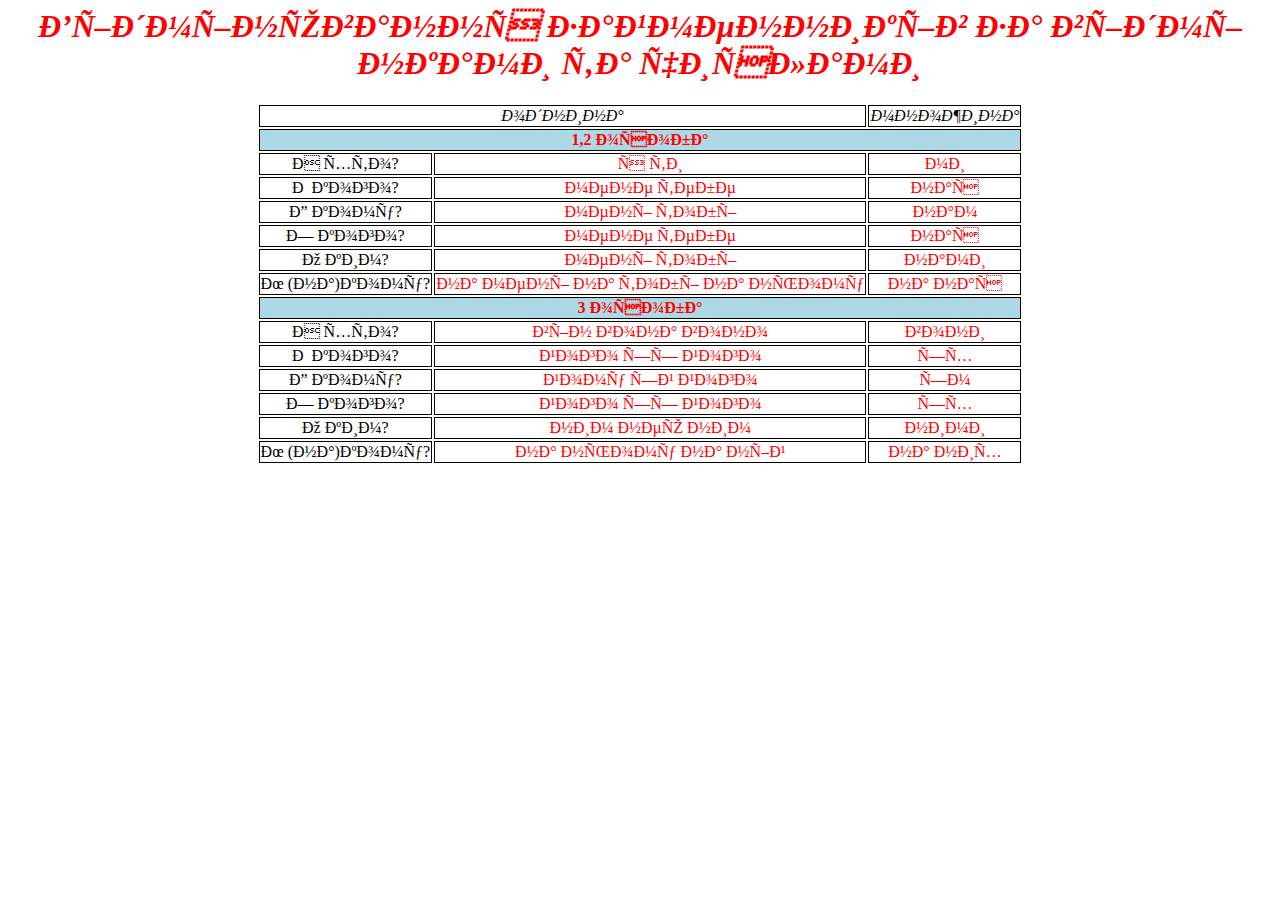
<file: index.html>
<HTML>

  <HEAD>
    <META content="charset=windows-1251">
    <TITLE>123456</TITLE>
    <link rel="stylesheet" href="fff.css">
  </HEAD>

  <BODY>
    <H1> Відмінювання займенників за відмінками та числами </H1>
  <table >
 <TR >
    <TD class="odn" colspan=2 align=center>однина</TD>
    <TD class="odn"> множина </TD>
</TR>
  <TR>
    <TD  class="osobs"colspan=3 align=center >1,2 особа</TD>
  </TR>
<TR>
    <TD >Н хто?</TD>
    <TD class="slova" >я ти </TD>
    <TD class="slova">ми </TD>
  </TR>
  <TR>
    <TD >Р кого?</TD>
    <TD class="slova">мене тебе </TD>
    <TD class="slova" >нас </TD>
  </TR>
  <TR>
  	<TD >Д кому?</TD>
    <TD class="slova"> мені тобі </TD>
     <TD class="slova"> нам </TD>
    
  </TR>
  <TR>
  	<TD > З кого?</TD>
    <TD class="slova"> мене тебе  </TD>
     <TD class="slova"> нас</TD>
    
  </TR>
  <TR>
  	<TD >О ким?</TD>
    <TD class="slova"> мені тобі </TD>
     <TD class="slova"> нами</TD>
    
  </TR>
  <TR>
  	<TD >М (на)кому?</TD>
    <TD class="slova"> на мені на тобі на ньому </TD>
     <TD class="slova"> на нас</TD>
    
  </TR>
  <TD  class="osobs"colspan=3 >3 особа</TD>
  </TR>
<TR>
    <TD >Н хто?</TD>
    <TD class="slova">він вона воно </TD>
    <TD class="slova"> вони </TD>
  </TR>
  <TR>
    <TD >Р кого?</TD>
    <TD class="slova">його її його  </TD>
    <TD class="slova">їх </TD>
  </TR>
  <TR>
  	<TD >Д кому?</TD>
    <TD class="slova"> йому їй його </TD>
     <TD class="slova"> їм</TD>
    
  </TR>
  <TR>
  	<TD > З кого?</TD>
    <TD class="slova"> його її його </TD>
     <TD class="slova"> їх</TD>
    
  </TR>
  <TR>
  	<TD >О ким?</TD>
    <TD class="slova"> ним нею ним </TD>
     <TD class="slova"> ними</TD>
    
  </TR>
  <TR>
  	<TD >М (на)кому?</TD>
    <TD class="slova"> на ньому на ній</TD>
     <TD class="slova"> на них</TD>
    
  </TR>
</table>
 </P>
  </BODY>
</HTML>
</file>
<file: fff.css>
h1{
    	color:red ;
    	font-style:italic;
    	text-align: center;
        }

     table td{
        
         border:1px solid black;
         margin:auto;
         text-align:center;
           }
       table {
       	margin:auto;
       }
       .odn{
       	 text-align:center;
       	 font-style:italic;

         }
        .osobs{
        	text-align:center;
        	background-color:lightblue;
        	color:red ;
        	font-weight: bold;
        }
        .slova {
        	color:red ;

        }
</file>
